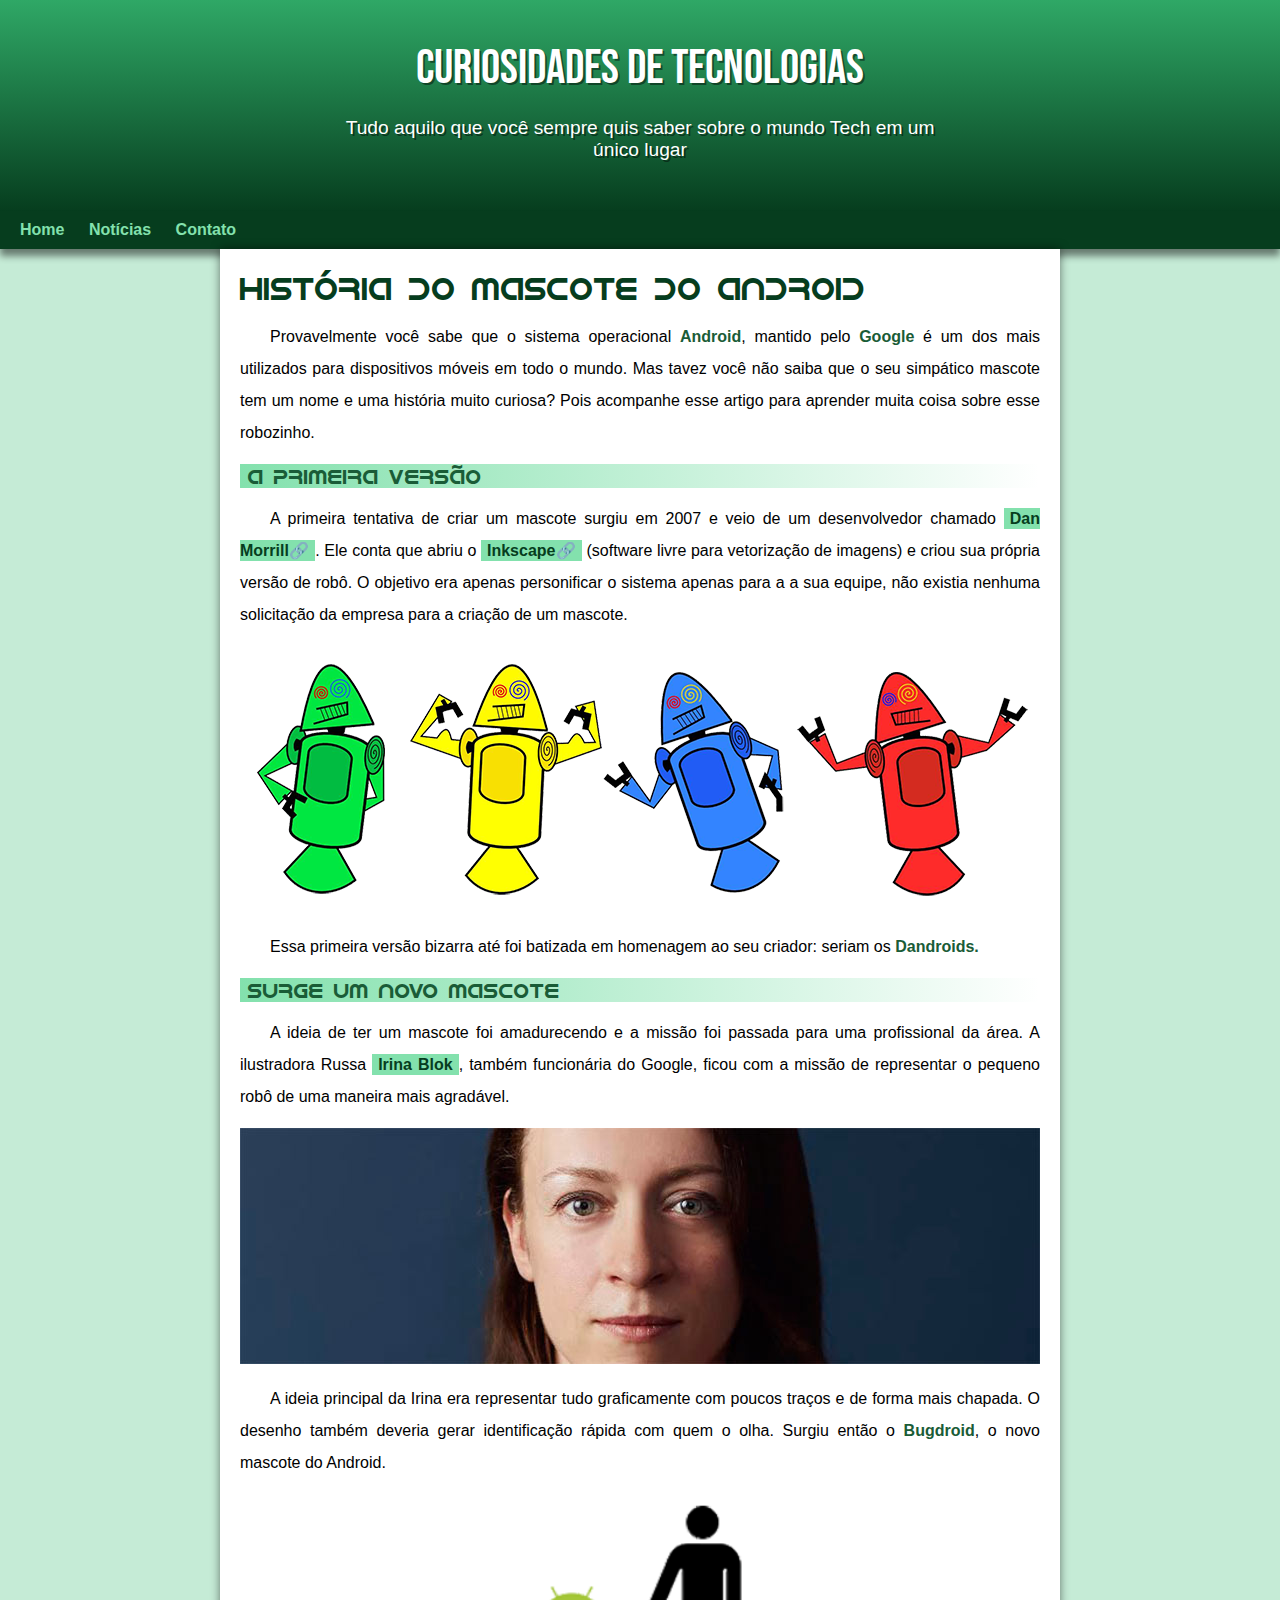
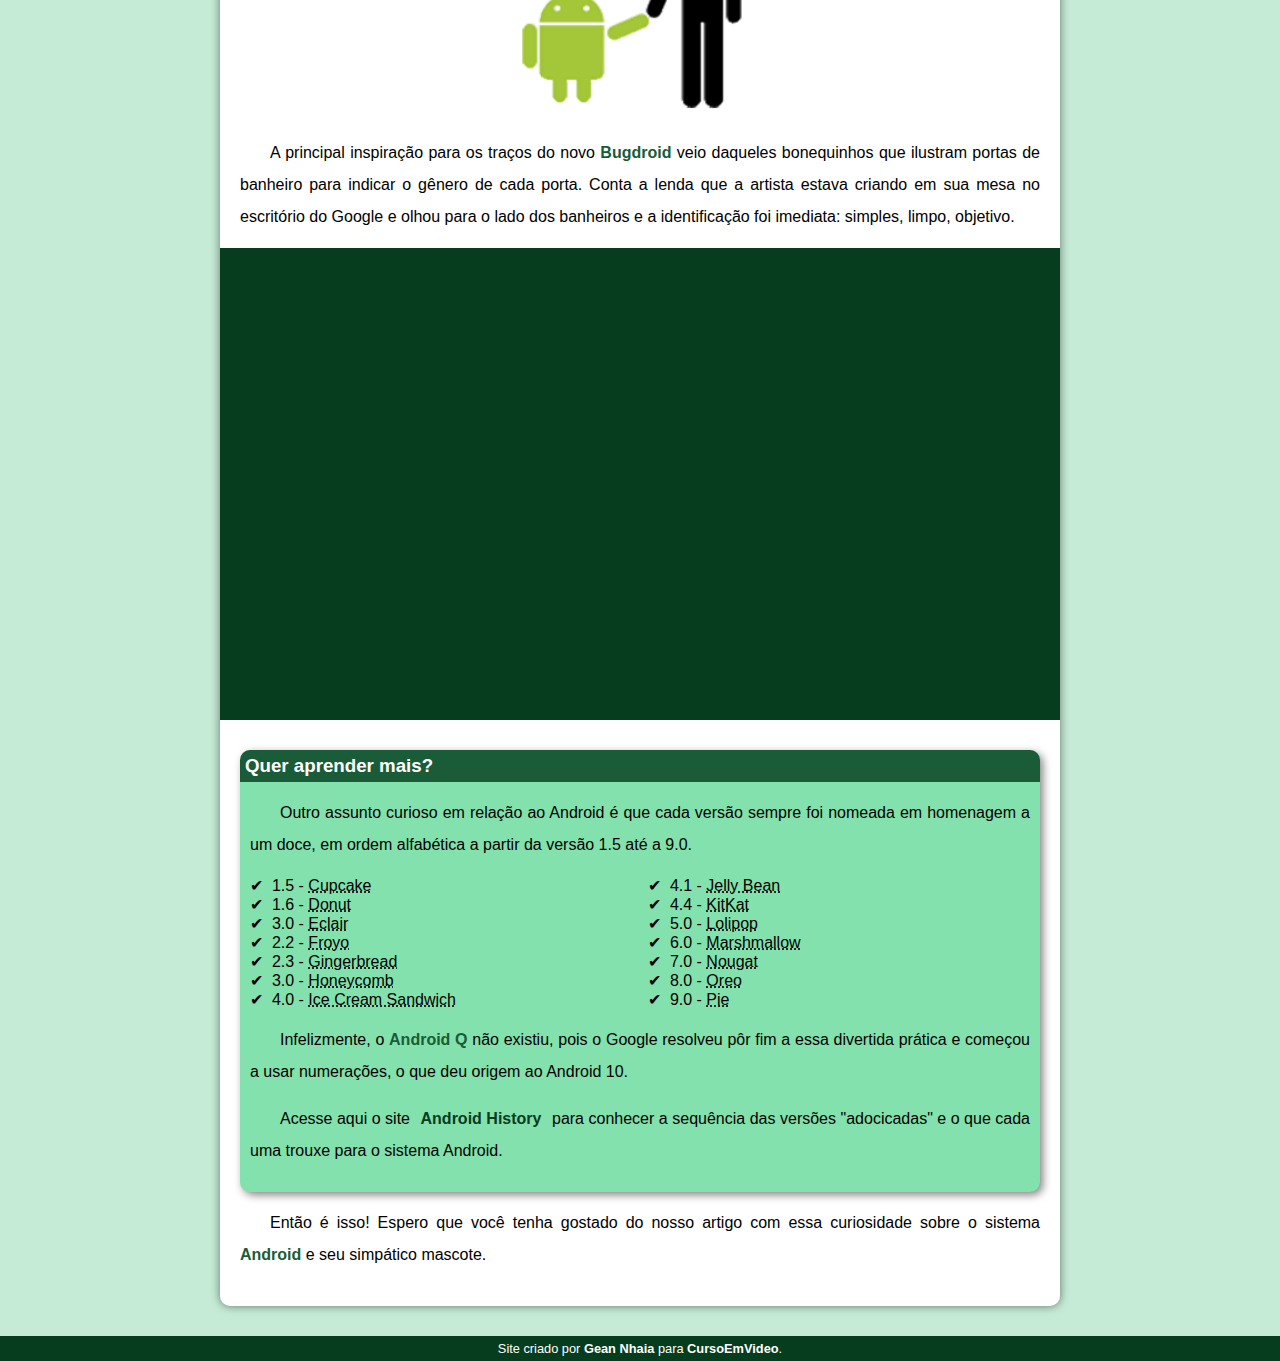
<file: index.html>
<!DOCTYPE html>
<html lang="pt-br">
<head>
    <meta charset="UTF-8">
    <meta http-equiv="X-UA-Compatible" content="IE=edge">
    <meta name="viewport" content="width=device-width, initial-scale=1.0">
    <title>Como surgiu o mascote do Android</title>
    <link rel="shortcut icon" href="imagens/favicon.ico" type="image/x-icon">
    <link rel="stylesheet" href="estilo/style.css">
</head>
<body>
    <header>
        <h1>
            Curiosidades de Tecnologias
        </h1>

        <p>
            Tudo aquilo que você sempre quis saber sobre o mundo Tech em um único lugar
        </p>
    </header>
    <nav>
        <a href="#">Home</a>
        <a href="#">Notícias</a>
        <a href="#">Contato</a>
    </nav>
    <main>
        <article>
            <h1>
                História do Mascote do Android
            </h1>

            <p>
                Provavelmente você sabe que o sistema operacional <strong>Android</strong>, mantido pelo <strong>Google</strong> é um dos mais utilizados para dispositivos móveis em todo o mundo. Mas tavez você não saiba que o seu simpático mascote tem um nome e uma história muito curiosa? Pois acompanhe esse artigo para aprender muita coisa sobre esse robozinho.
            </p>

            <h2>
                A primeira versão
            </h2>

            <p>
                A primeira tentativa de criar um mascote surgiu em 2007 e veio de um desenvolvedor chamado <a href="https://androidcommunity.com/dan-morrill-shows-us-the-android-mascot-that-almost-was-20130103/" target="_blank" class="externo">Dan Morrill</a>. Ele conta que abriu o <a href="https://inkscape.org/pt-br/" target="_blank" class="externo">Inkscape</a> (software livre para vetorização de imagens) e criou sua própria versão de robô. O objetivo era apenas personificar o sistema apenas para a a sua equipe, não existia nenhuma solicitação da empresa para a criação de um mascote.
            </p>

            <picture>
                <source media="(max-width: 860px)" srcset="imagens/dan-droids-pq.png">
                <img src="imagens/dan-droids.png" alt="Primeiro mascote do Android">
            </picture>

            <p>
                Essa primeira versão bizarra até foi batizada em homenagem ao seu criador: seriam os <strong>Dandroids.</strong>
            </p>

            <h2>
                Surge um novo mascote
            </h2>

            <p>
                A ideia de ter um mascote foi amadurecendo e a missão foi passada para uma profissional da área. A ilustradora Russa <a href="https://www.irinablok.com/" target="_blank">Irina Blok</a>, também funcionária do Google, ficou com a missão de representar o pequeno robô de uma maneira mais agradável.
            </p>

            <picture>
                <source media="(max-width: 860px)" srcset="imagens/irina-blok-pq.jpg">
                <img src="imagens/irina-blok.jpg" alt="Irina Blok, criadora do Android">
            </picture>

            <p>
                A ideia principal da Irina era representar tudo graficamente com poucos traços e de forma mais chapada. O desenho também deveria gerar identificação rápida com quem o olha. Surgiu então o <strong>Bugdroid</strong>, o novo mascote do Android.
            </p>

            <img src="imagens/bugdroid.png" class="pequena" alt="Bugdroid">

            <p>
                A principal inspiração para os traços do novo <strong>Bugdroid</strong> veio daqueles bonequinhos que ilustram portas de banheiro para indicar o gênero de cada porta. Conta a lenda que a artista estava criando em sua mesa no escritório do Google e olhou para o lado dos banheiros e a identificação foi imediata: simples, limpo, objetivo.
            </p>

            <div class="video">
                <iframe width="560" height="315" src="https://www.youtube.com/embed/l2UDgpLz20M" title="YouTube video player" frameborder="0" allow="accelerometer; autoplay; clipboard-write; encrypted-media; gyroscope; picture-in-picture" allowfullscreen></iframe>
            </div>

            <aside>
                <h3>
                    Quer aprender mais?
                </h3>

                <p>
                    Outro assunto curioso em relação ao Android é que cada versão sempre foi nomeada em homenagem a um doce, em ordem alfabética a partir da versão 1.5 até a 9.0.
                </p>

                <ul>
                    <li>1.5 - <abbr title="Bolo de copo">Cupcake</abbr></li>
                    <li>1.6 - <abbr title="Rosquinha">Donut</abbr></li>
                    <li>3.0 - <abbr title="Bomba">Eclair</abbr></li>
                    <li>2.2 - <abbr title="Iogurt congelado">Froyo</abbr></li>
                    <li>2.3 - <abbr title="Biscoito de gengibre">Gingerbread</abbr></li>
                    <li>3.0 - <abbr title="Favo de mel">Honeycomb</abbr></li>
                    <li>4.0 - <abbr title="Sanduíche de sorvete">Ice Cream Sandwich</abbr></li>
                    <li>4.1 - <abbr title="Jujuba">Jelly Bean</abbr></li>
                    <li>4.4 - <abbr title="KitKat">KitKat</abbr></li>
                    <li>5.0 - <abbr title="Pirulito">Lolipop</abbr></li>
                    <li>6.0 - <abbr title="Marshmallow">Marshmallow</abbr></li>
                    <li>7.0 - <abbr title="Torrone">Nougat</abbr></li>
                    <li>8.0 - <abbr title="Oreo">Oreo</abbr></li>
                    <li>9.0 - <abbr title="Torta">Pie</abbr></li>
                </ul>

                <p>
                    Infelizmente, o <strong>Android Q</strong> não existiu, pois o Google resolveu pôr fim a essa divertida prática e começou a usar numerações, o que deu origem ao Android 10.
                </p>

                <p>
                    Acesse aqui o site <a href="https://www.android.com/intl/en_uk/history/#/donut" target="_blank">Android History</a> para conhecer a sequência das versões "adocicadas" e o que cada uma trouxe para o sistema Android.
                </p>
            </aside>

            <p>
                Então é isso! Espero que você tenha gostado do nosso artigo com essa curiosidade sobre o sistema <strong>Android</strong> e seu simpático mascote.
            </p>
        </article>
    </main>
    <footer>
        <p>Site criado por <a href="https://github.com/geannhaia">Gean Nhaia</a> para <a href="https://www.youtube.com/cursoemvideo" target="_blank">CursoEmVideo</a>.</p>
    </footer>
</body>
</html>
</file>
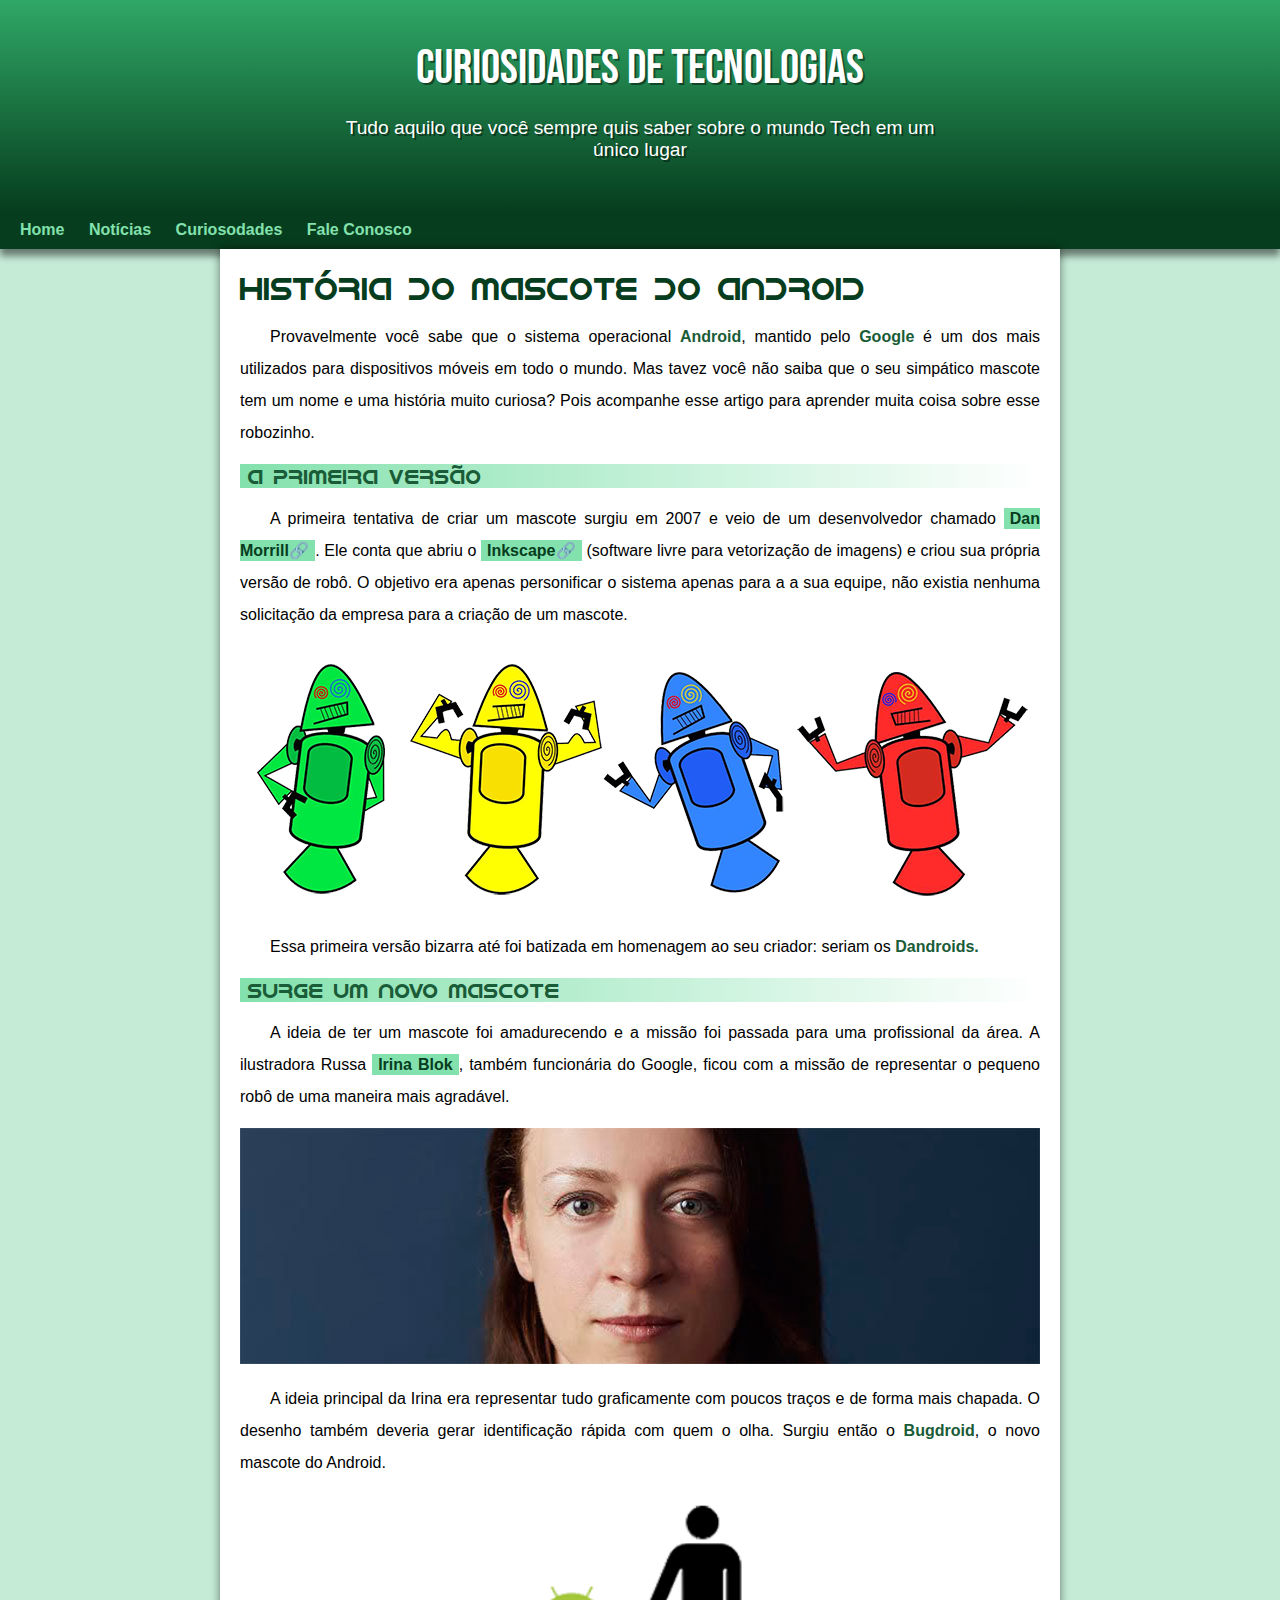
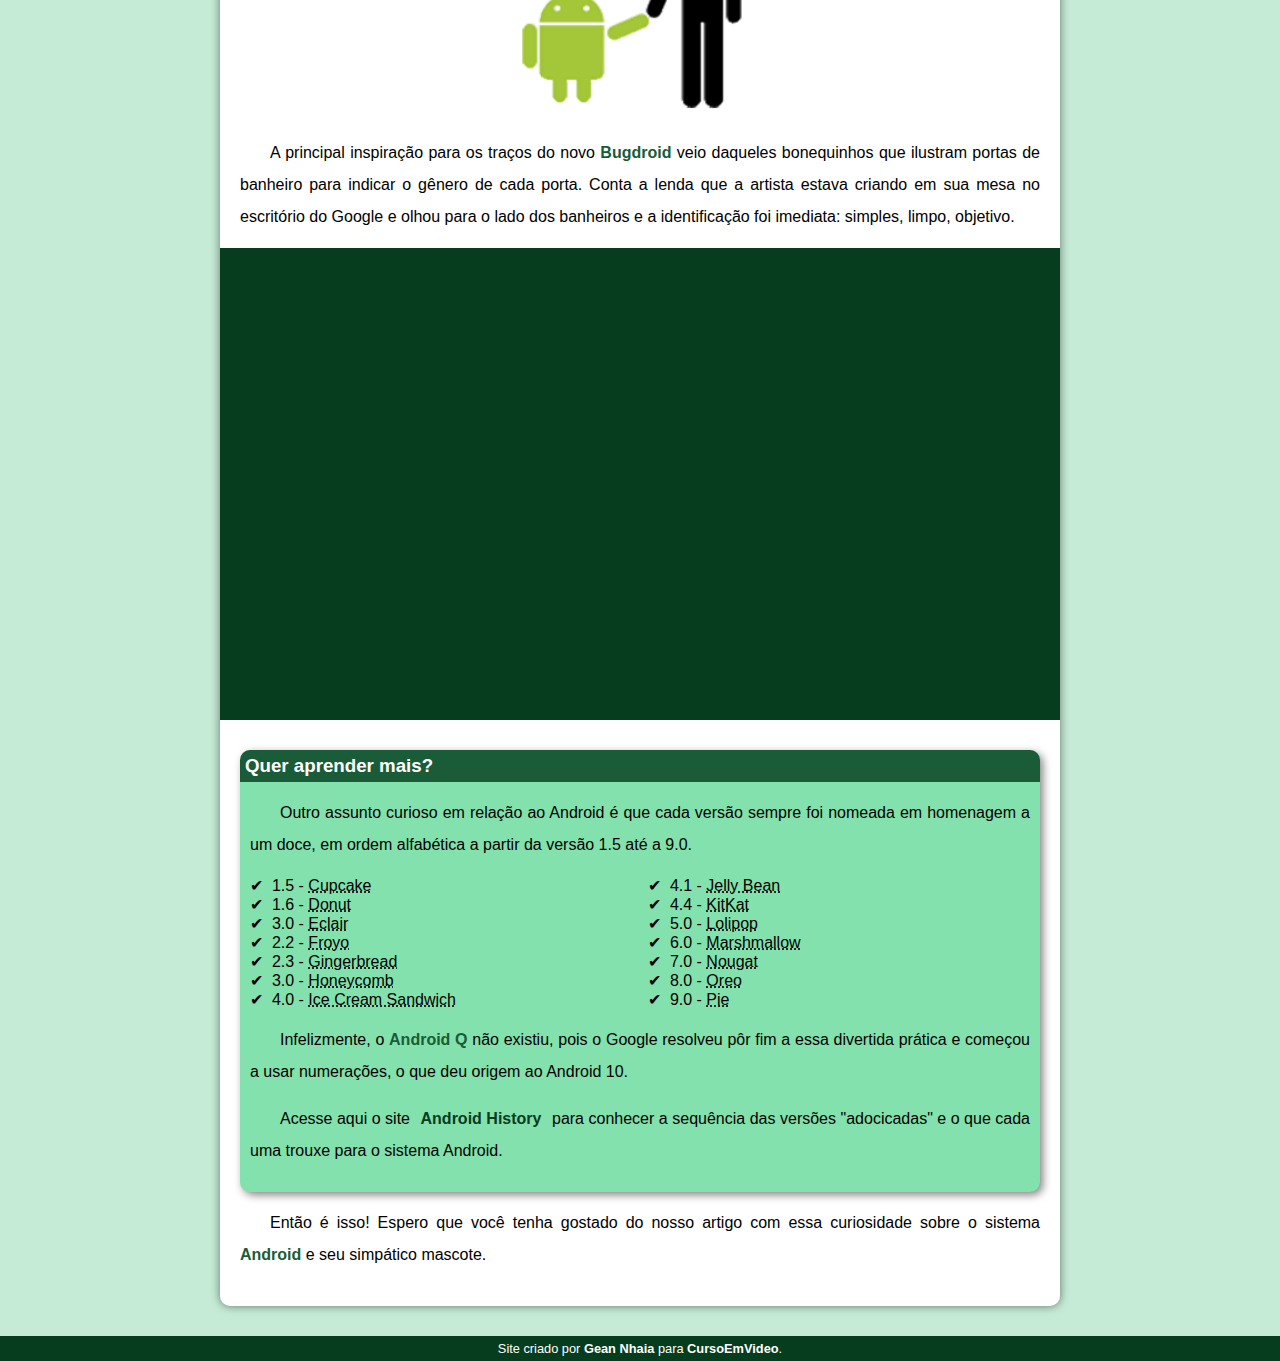
<file: index.html.html>
<!DOCTYPE html>
<html lang="pt-br">
<head>
    <meta charset="UTF-8">
    <meta http-equiv="X-UA-Compatible" content="IE=edge">
    <meta name="viewport" content="width=device-width, initial-scale=1.0">
    <title>Como surgiu o mascote do Android</title>
    <link rel="shortcut icon" href="imagens/favicon.ico" type="image/x-icon">
    <link rel="stylesheet" href="estilo/style.css">
</head>
<body>
    <header>
        <h1>
            Curiosidades de Tecnologias
        </h1>

        <p>
            Tudo aquilo que você sempre quis saber sobre o mundo Tech em um único lugar
        </p>
    </header>
    <nav>
        <a href="#">Home</a>
        <a href="#">Notícias</a>
        <a href="#">Curiosodades</a>
        <a href="#">Fale Conosco</a>
    </nav>
    <main>
        <article>
            <h1>
                História do Mascote do Android
            </h1>

            <p>
                Provavelmente você sabe que o sistema operacional <strong>Android</strong>, mantido pelo <strong>Google</strong> é um dos mais utilizados para dispositivos móveis em todo o mundo. Mas tavez você não saiba que o seu simpático mascote tem um nome e uma história muito curiosa? Pois acompanhe esse artigo para aprender muita coisa sobre esse robozinho.
            </p>

            <h2>
                A primeira versão
            </h2>

            <p>
                A primeira tentativa de criar um mascote surgiu em 2007 e veio de um desenvolvedor chamado <a href="https://androidcommunity.com/dan-morrill-shows-us-the-android-mascot-that-almost-was-20130103/" target="_blank" class="externo">Dan Morrill</a>. Ele conta que abriu o <a href="https://inkscape.org/pt-br/" target="_blank" class="externo">Inkscape</a> (software livre para vetorização de imagens) e criou sua própria versão de robô. O objetivo era apenas personificar o sistema apenas para a a sua equipe, não existia nenhuma solicitação da empresa para a criação de um mascote.
            </p>

            <picture>
                <source media="(max-width: 860px)" srcset="imagens/dan-droids-pq.png">
                <img src="imagens/dan-droids.png" alt="Primeiro mascote do Android">
            </picture>

            <p>
                Essa primeira versão bizarra até foi batizada em homenagem ao seu criador: seriam os <strong>Dandroids.</strong>
            </p>

            <h2>
                Surge um novo mascote
            </h2>

            <p>
                A ideia de ter um mascote foi amadurecendo e a missão foi passada para uma profissional da área. A ilustradora Russa <a href="https://www.irinablok.com/" target="_blank">Irina Blok</a>, também funcionária do Google, ficou com a missão de representar o pequeno robô de uma maneira mais agradável.
            </p>

            <picture>
                <source media="(max-width: 860px)" srcset="imagens/irina-blok-pq.jpg">
                <img src="imagens/irina-blok.jpg" alt="Irina Blok, criadora do Android">
            </picture>

            <p>
                A ideia principal da Irina era representar tudo graficamente com poucos traços e de forma mais chapada. O desenho também deveria gerar identificação rápida com quem o olha. Surgiu então o <strong>Bugdroid</strong>, o novo mascote do Android.
            </p>

            <img src="imagens/bugdroid.png" class="pequena" alt="Bugdroid">

            <p>
                A principal inspiração para os traços do novo <strong>Bugdroid</strong> veio daqueles bonequinhos que ilustram portas de banheiro para indicar o gênero de cada porta. Conta a lenda que a artista estava criando em sua mesa no escritório do Google e olhou para o lado dos banheiros e a identificação foi imediata: simples, limpo, objetivo.
            </p>

            <div class="video">
                <iframe width="560" height="315" src="https://www.youtube.com/embed/l2UDgpLz20M" title="YouTube video player" frameborder="0" allow="accelerometer; autoplay; clipboard-write; encrypted-media; gyroscope; picture-in-picture" allowfullscreen></iframe>
            </div>

            <aside>
                <h3>
                    Quer aprender mais?
                </h3>

                <p>
                    Outro assunto curioso em relação ao Android é que cada versão sempre foi nomeada em homenagem a um doce, em ordem alfabética a partir da versão 1.5 até a 9.0.
                </p>

                <ul>
                    <li>1.5 - <abbr title="Bolo de copo">Cupcake</abbr></li>
                    <li>1.6 - <abbr title="Rosquinha">Donut</abbr></li>
                    <li>3.0 - <abbr title="Bomba">Eclair</abbr></li>
                    <li>2.2 - <abbr title="Iogurt congelado">Froyo</abbr></li>
                    <li>2.3 - <abbr title="Biscoito de gengibre">Gingerbread</abbr></li>
                    <li>3.0 - <abbr title="Favo de mel">Honeycomb</abbr></li>
                    <li>4.0 - <abbr title="Sanduíche de sorvete">Ice Cream Sandwich</abbr></li>
                    <li>4.1 - <abbr title="Jujuba">Jelly Bean</abbr></li>
                    <li>4.4 - <abbr title="KitKat">KitKat</abbr></li>
                    <li>5.0 - <abbr title="Pirulito">Lolipop</abbr></li>
                    <li>6.0 - <abbr title="Marshmallow">Marshmallow</abbr></li>
                    <li>7.0 - <abbr title="Torrone">Nougat</abbr></li>
                    <li>8.0 - <abbr title="Oreo">Oreo</abbr></li>
                    <li>9.0 - <abbr title="Torta">Pie</abbr></li>
                </ul>

                <p>
                    Infelizmente, o <strong>Android Q</strong> não existiu, pois o Google resolveu pôr fim a essa divertida prática e começou a usar numerações, o que deu origem ao Android 10.
                </p>

                <p>
                    Acesse aqui o site <a href="https://www.android.com/intl/en_uk/history/#/donut" target="_blank">Android History</a> para conhecer a sequência das versões "adocicadas" e o que cada uma trouxe para o sistema Android.
                </p>
            </aside>

            <p>
                Então é isso! Espero que você tenha gostado do nosso artigo com essa curiosidade sobre o sistema <strong>Android</strong> e seu simpático mascote.
            </p>
        </article>
    </main>
    <footer>
        <p>Site criado por <a href="https://github.com/geannhaia">Gean Nhaia</a> para <a href="https://www.youtube.com/cursoemvideo" target="_blank">CursoEmVideo</a>.</p>
    </footer>
</body>
</html>
</file>
<file: estilo/style.css>
@charset "UTF-8";

@import url('https://fonts.googleapis.com/css2?family=Bebas+Neue&display=swap');

@font-face {
    font-family: 'andoid';
    src: url('../fontes/idroid.otf') format('opentype');
}

:root{
    --cor0: #c5ebd6;
    --cor1: #83e1ad;
    --cor2: #3ddc84;
    --cor3: #2fa866;
    --cor4: #1a5c37;
    --cor5: #063d1e;

    --fonte-padrao: Arial, Verdana, Helvetica, Sans-serif;
    --fonte-destaque: 'Bebas Neue', cursive;
    --fonte-android: 'andoid', cursive;
}

* {
    margin: 0px;
    padding: 0px;
}

body {
    background-color: var(--cor0);
    font-family: var(--fonte-padrao);
}

a.externo::after {
    content: '\1F517';
}

header {
    background-image: linear-gradient(to bottom, var(--cor3), var(--cor5));
    min-height: 150px;
    text-align: center;
    padding-top: 40px;
    text-shadow: 2px 2px 0px rgba(0, 0, 0, 0.452);
}

header > h1 {
    color: white;
    font-family: var(--fonte-destaque);
    font-weight: normal;
    font-size: 3em;
    margin-bottom: 20px;
}

header > p {
    color: white;
    font-family: var(--fonte-padrao);
    font-size: 1.2em;
    max-width: 600px;
    padding: 0px 10px;
    margin: auto;
    padding-bottom: 50px;
}

nav {
    background-color: var(--cor5);
    padding: 10px;
    box-shadow: 0px 7px 7px rgba(0, 0, 0, 0.479);
}

nav > a {
    color: var(--cor1);
    padding: 10px;
    text-decoration: none;
    font-weight: bold;
    border-radius: 5px;
    transition-duration: 0.5s;
}

nav > a:hover {
    background-color: var(--cor3);
    color: var(--cor5);
}

main {
    background-color: white;
    margin: auto;
    min-width: 320px;
    max-width: 800px;
    padding: 20px;
    box-shadow: 0px 0px 10px rgba(0, 0, 0, 0.5);
    margin-bottom: 30px;
    border-bottom-left-radius: 10px;
    border-bottom-right-radius: 10px;
}

main h1 {
    color: var(--cor5);
    font-family: var(--fonte-android);
    font-weight: normal;
}

main h2 {
    font-family: var(--fonte-android);
    color: var(--cor4);
    font-size: 1.3em;
    font-weight: normal;
    background-image: linear-gradient(to right, var(--cor1), transparent);
    text-indent: 8px;
}

main p {
    margin: 15px 0px;
    text-align: justify;
    text-indent: 30px;
    font-size: 1em;
    line-height: 2em;
}

main strong {
    color: var(--cor4);
    font-weight: bold;
}

main a {
    text-decoration: none;
    font-weight: bold;
    color: var(--cor5);
    background-color: var(--cor1);
    padding: 2px 6px;
}

main a:hover {
    text-decoration: underline;
    color: var(--cor4);
}

main img{
    width: 100%;
}

main img.pequena {
    max-width: 350px;
    display: block;
    margin: auto;
}

div.video {
    background-color: var(--cor5);
    margin: 0px -20px 30px -20px;
    padding: 20px;
    padding-bottom: 56.5%;
    position: relative;
}

div.video > iframe {
    position: absolute;
    top: 5%;
    left: 5%;
    width: 90%;
    height: 90%;
}

aside {
    background-color: var(--cor1);
    padding: 10px;
    border-radius: 10px;
    box-shadow: 3px 3px 8px rgba(0, 0, 0, 0.486);
}

aside h3 {
    background-color: var(--cor4);
    color: white;
    padding: 5px;
    margin: -10px -10px 0px -10px;
    border-radius: 10px 10px 0px 0px;
}

aside ul {
    list-style-type: '\2714\00a0\00a0';
    list-style-position: inside;
    columns: 2;
}

footer {
    background-color: var(--cor5);
    color: white;
    text-align: center;
    padding: 5px;
    font-size: .8em;
}

footer a {
    color: white;
    font-weight: bold;
    text-decoration: none;
}

footer a:hover {
    text-decoration: underline;
    color: var(--cor1);
}
</file>
